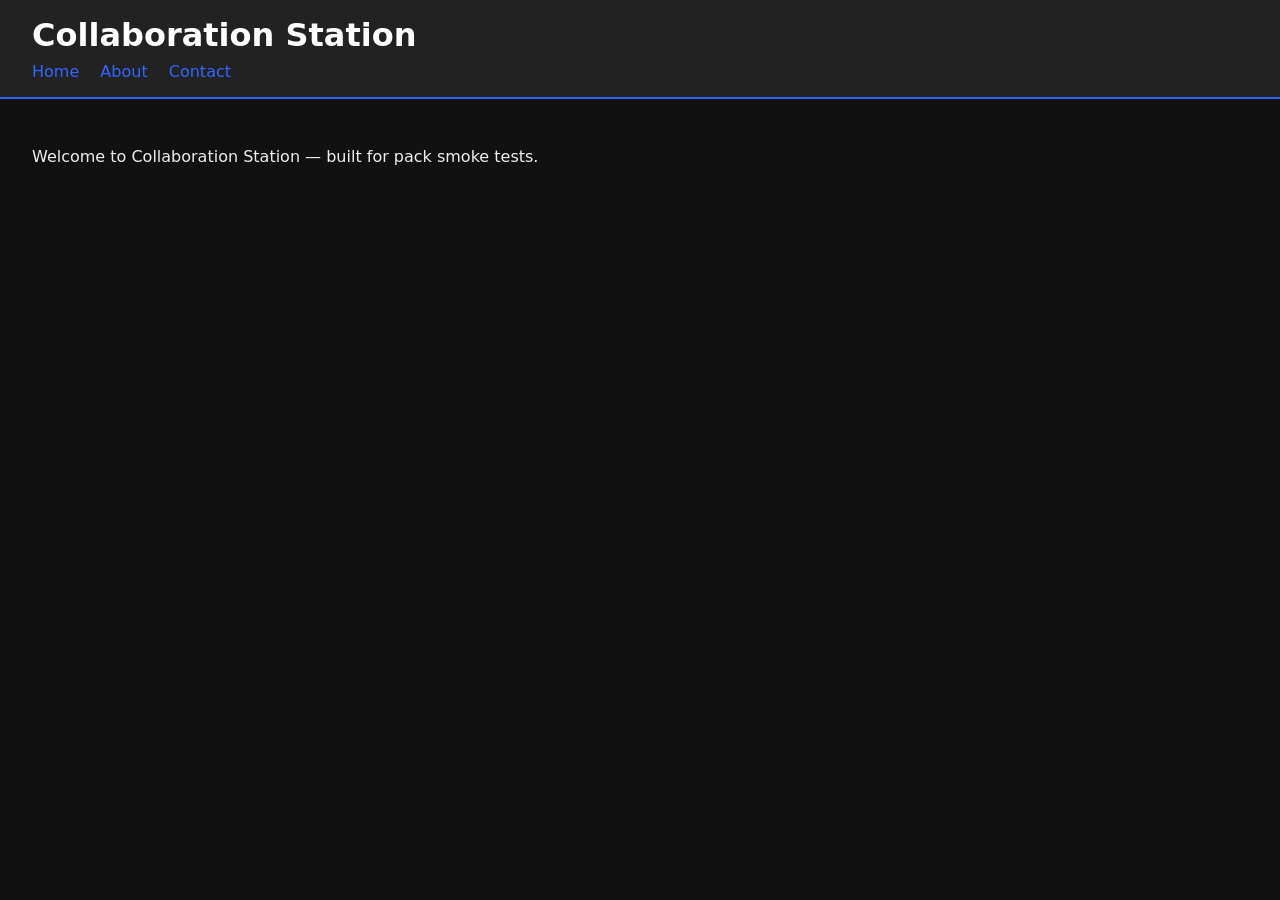
<file: scenarios/fixtures/minimal-site/index.html>
<!DOCTYPE html>
<html lang="en">
<head>
  <meta charset="UTF-8" />
  <meta name="viewport" content="width=device-width, initial-scale=1.0" />
  <title>Collaboration Station</title>
  <link rel="stylesheet" href="style.css" />
</head>
<body>
  <header>
    <h1>Collaboration Station</h1>
    <nav>
      <a href="index.html">Home</a>
      <a href="about.html">About</a>
      <a href="contact.html">Contact</a>
    </nav>
  </header>
  <main>
    <p>Welcome to Collaboration Station — built for pack smoke tests.</p>
  </main>
</body>
</html>
</file>
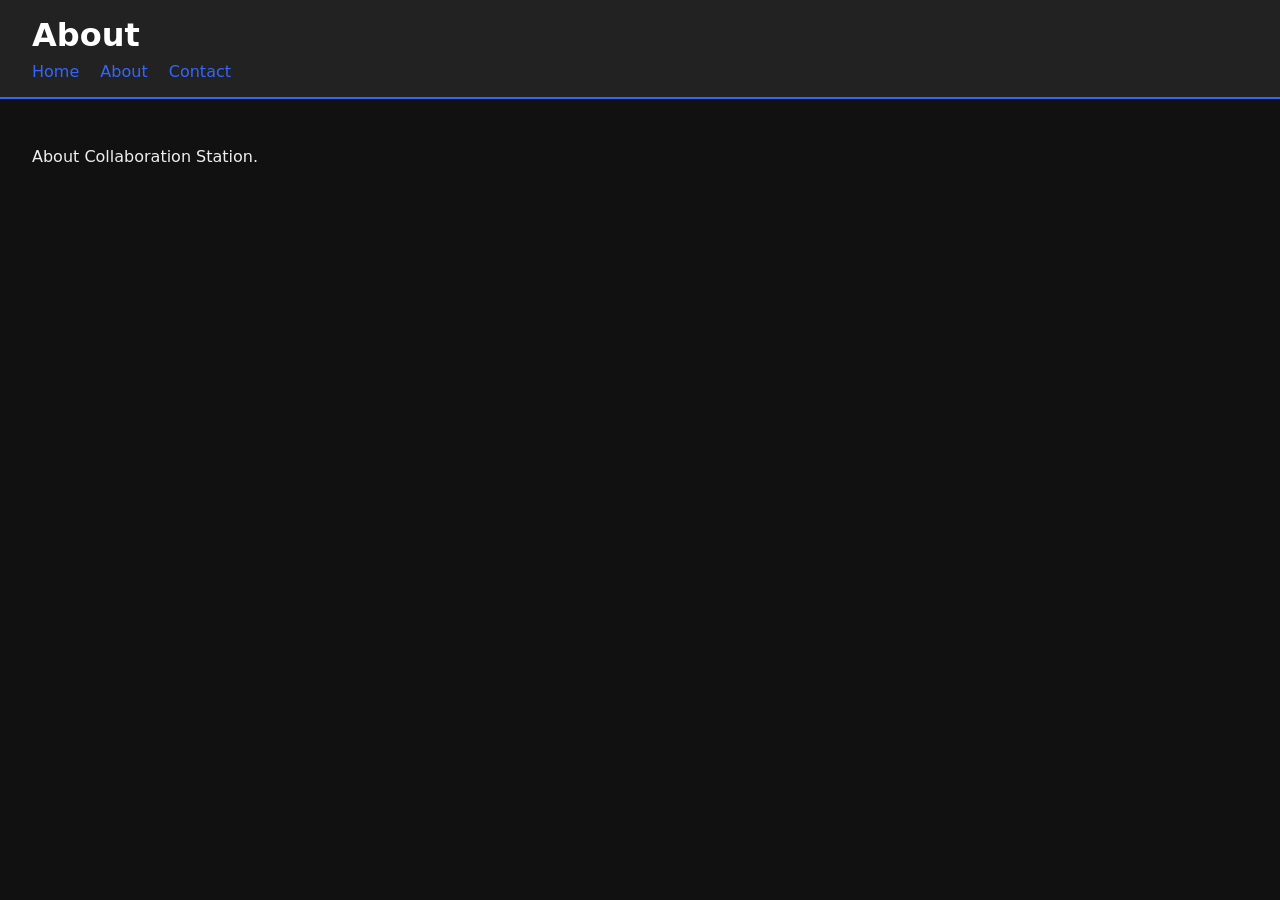
<file: scenarios/fixtures/minimal-site/about.html>
<!DOCTYPE html>
<html lang="en">
<head>
  <meta charset="UTF-8" />
  <meta name="viewport" content="width=device-width, initial-scale=1.0" />
  <title>About — Collaboration Station</title>
  <link rel="stylesheet" href="style.css" />
</head>
<body>
  <header>
    <h1>About</h1>
    <nav>
      <a href="index.html">Home</a>
      <a href="about.html">About</a>
      <a href="contact.html">Contact</a>
    </nav>
  </header>
  <main>
    <p>About Collaboration Station.</p>
  </main>
</body>
</html>
</file>
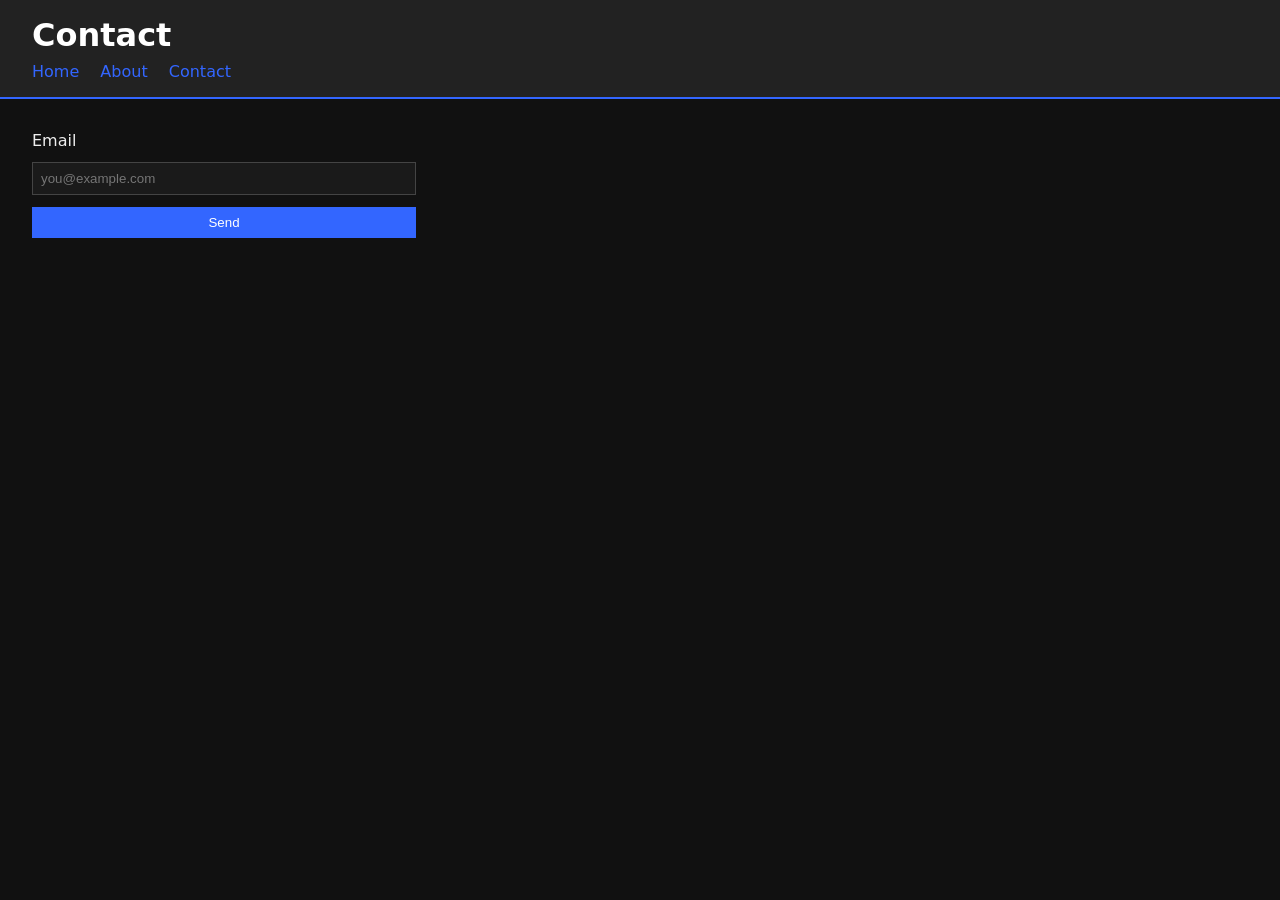
<file: scenarios/fixtures/minimal-site/contact.html>
<!DOCTYPE html>
<html lang="en">
<head>
  <meta charset="UTF-8" />
  <meta name="viewport" content="width=device-width, initial-scale=1.0" />
  <title>Contact — Collaboration Station</title>
  <link rel="stylesheet" href="style.css" />
</head>
<body>
  <header>
    <h1>Contact</h1>
    <nav>
      <a href="index.html">Home</a>
      <a href="about.html">About</a>
      <a href="contact.html">Contact</a>
    </nav>
  </header>
  <main>
    <form>
      <label for="email">Email</label>
      <input id="email" name="email" type="email" placeholder="you@example.com" />
      <button type="submit">Send</button>
    </form>
  </main>
</body>
</html>
</file>
<file: scenarios/fixtures/minimal-site/style.css>
body {
  font-family: system-ui, sans-serif;
  margin: 0;
  background: #111;
  color: #eee;
}

header {
  background: #222;
  padding: 1rem 2rem;
  border-bottom: 2px solid #3366ff;
}

h1 {
  color: #fff;
  margin: 0 0 0.5rem;
}

nav a {
  color: #3366ff;
  margin-right: 1rem;
  text-decoration: none;
}

main {
  padding: 2rem;
}

form {
  display: flex;
  flex-direction: column;
  gap: 0.75rem;
  max-width: 24rem;
}

input {
  padding: 0.5rem;
  border: 1px solid #444;
  background: #1a1a1a;
  color: #fff;
}

button {
  background: #3366ff;
  color: #fff;
  border: none;
  padding: 0.5rem 1rem;
  cursor: pointer;
}
</file>
